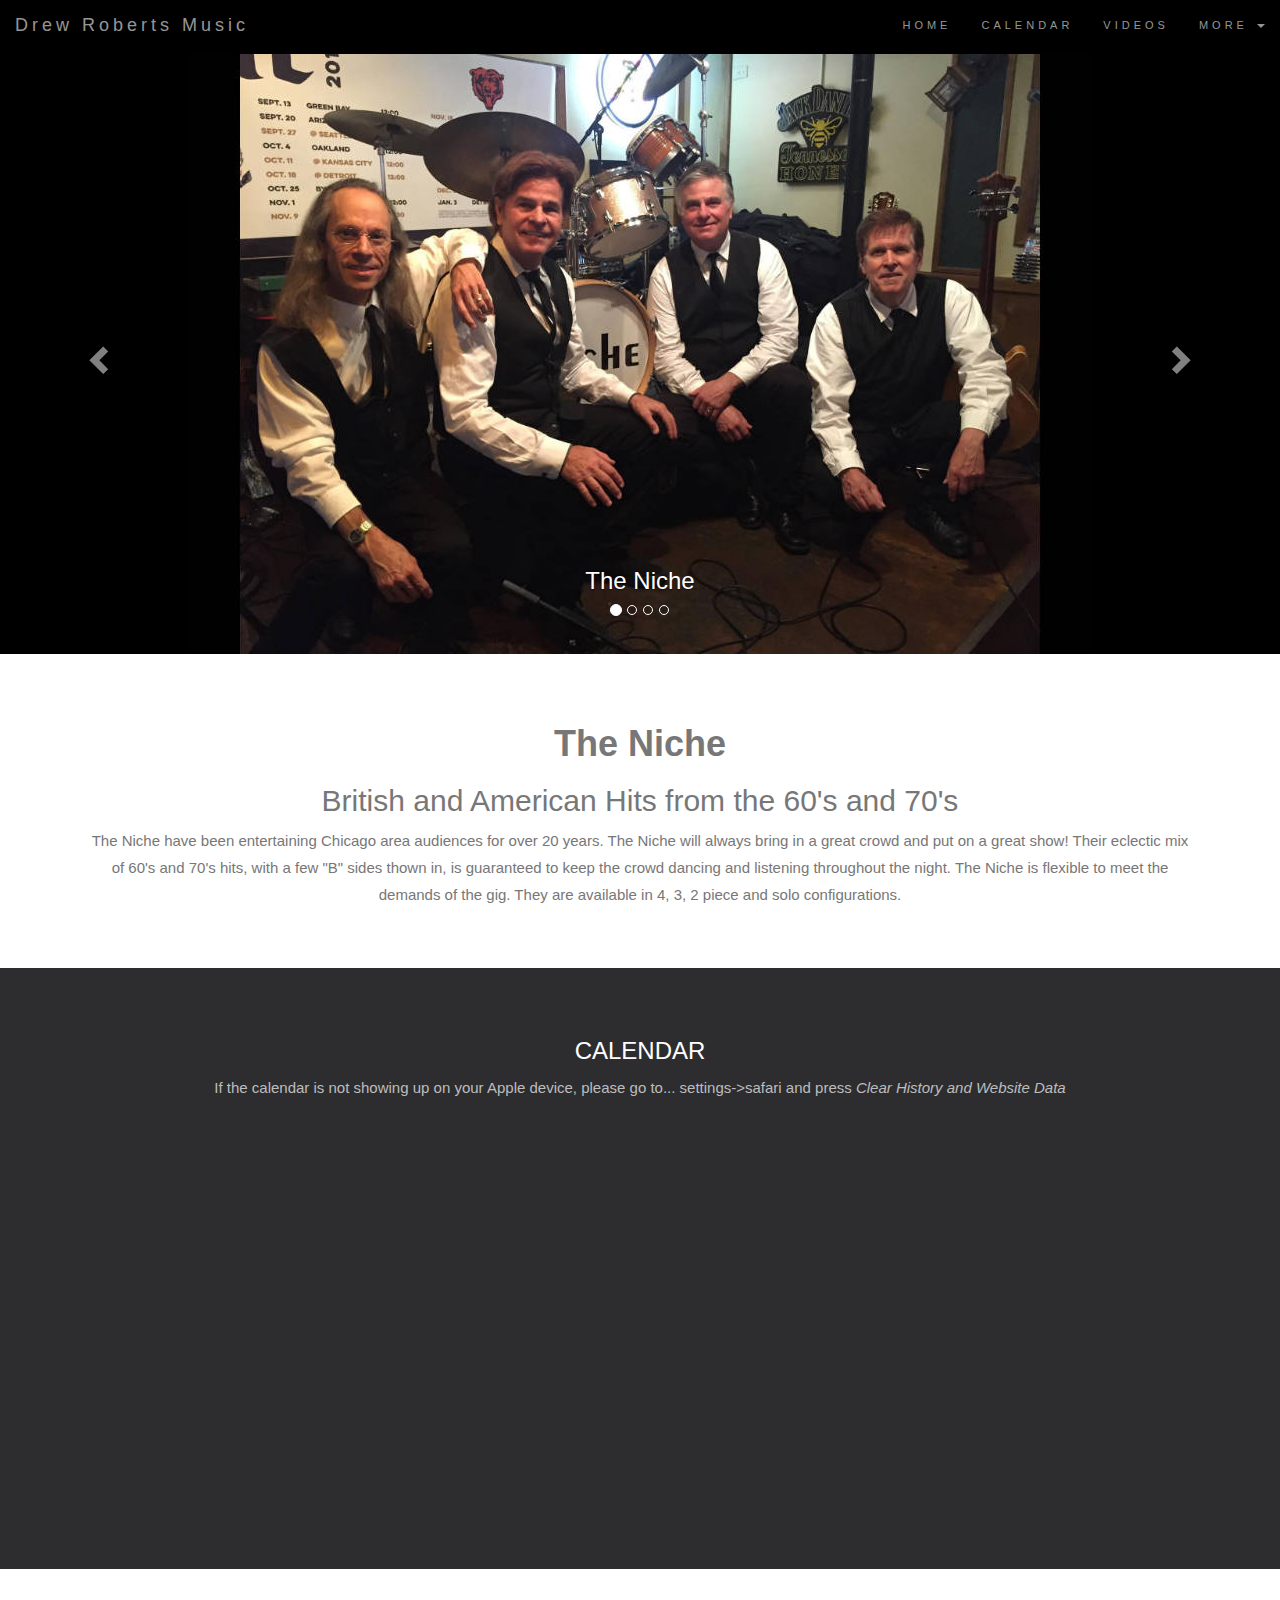
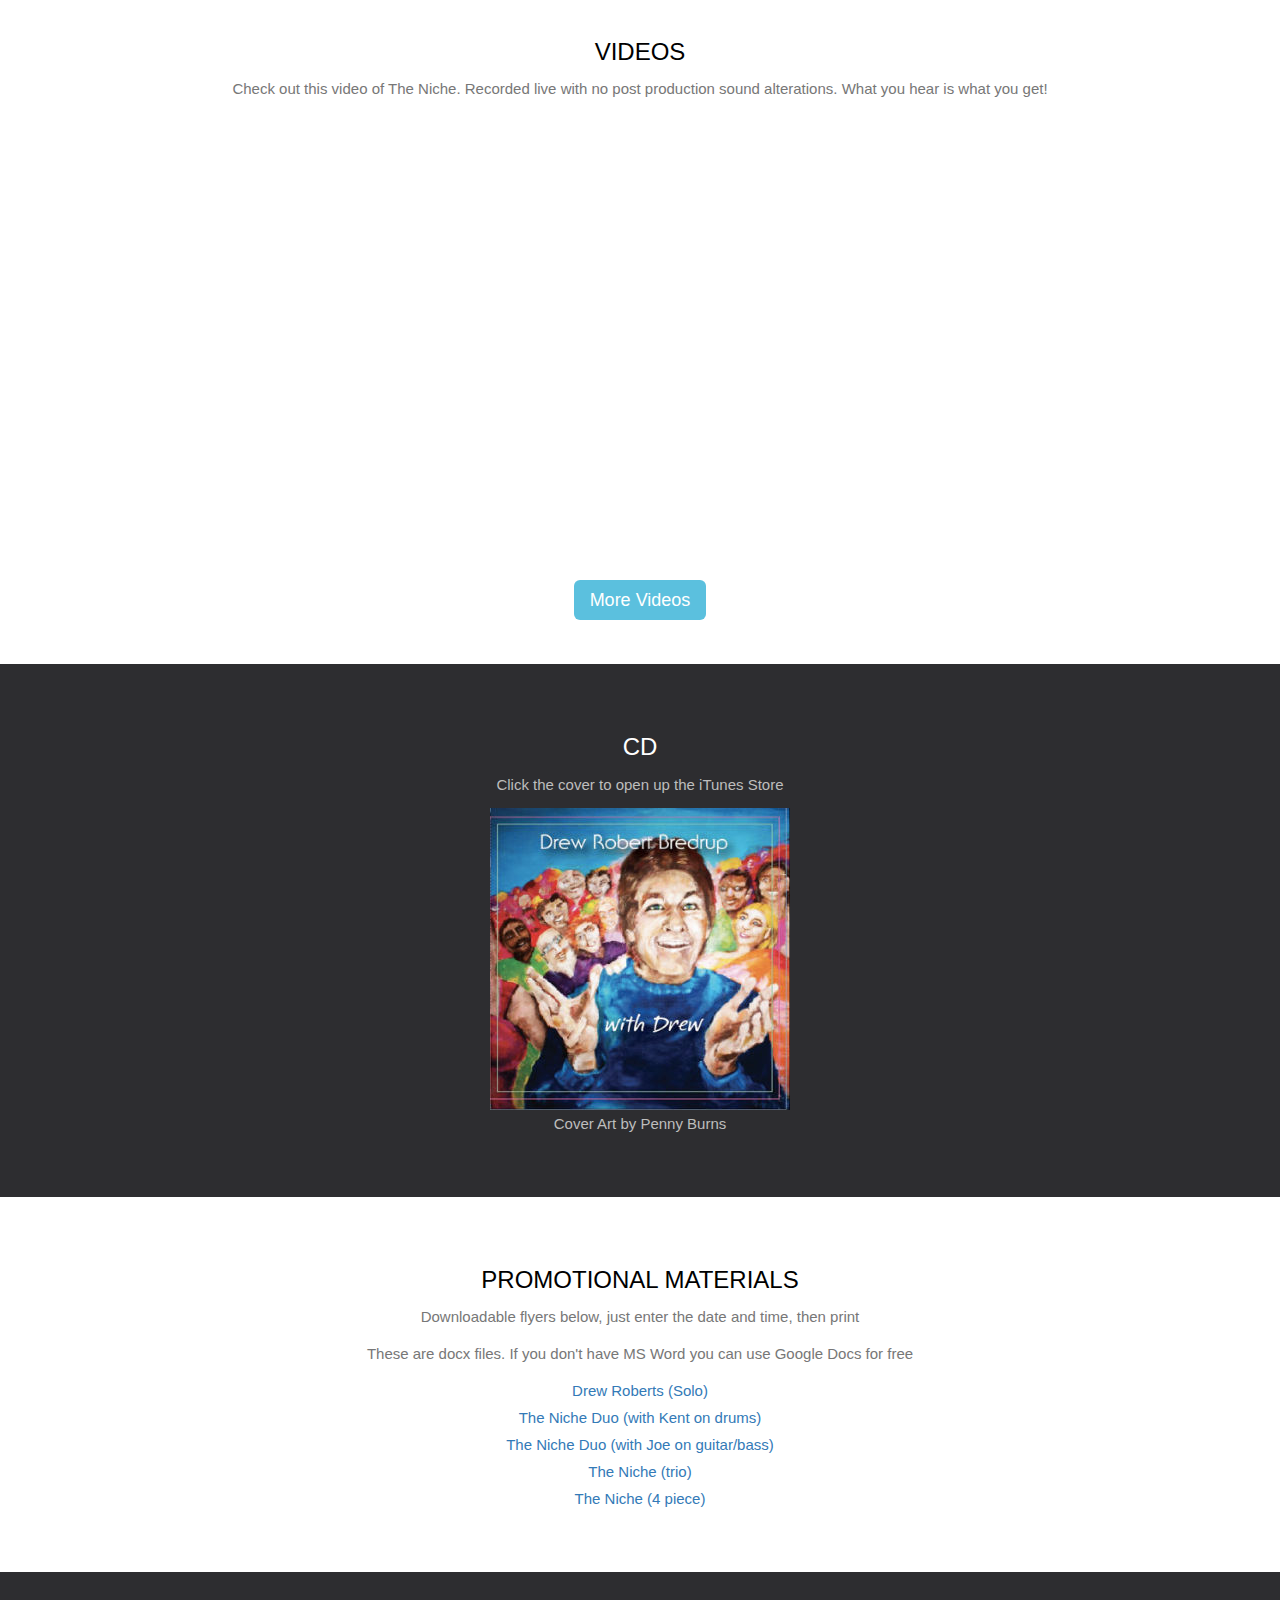
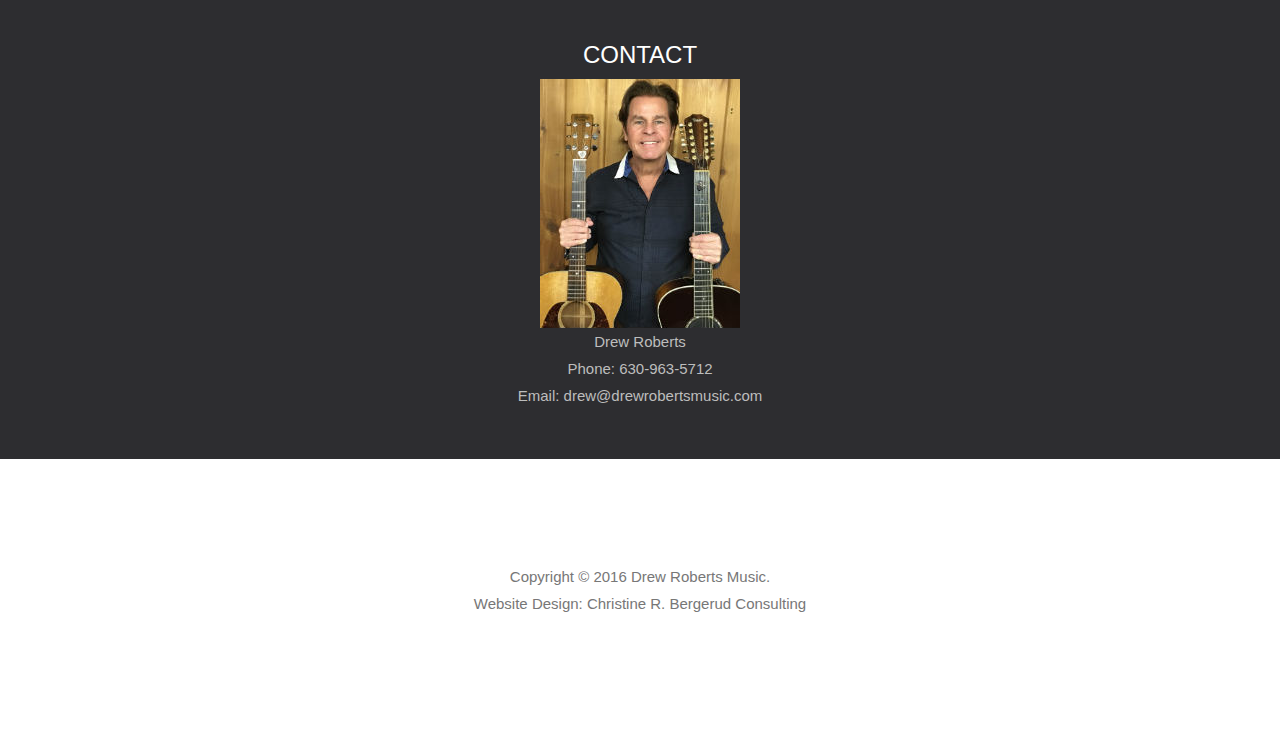
<file: index.html>
<!DOCTYPE html>
<html lang="en">
<head>
  <title>Drew Robert's Music</title>
  <meta charset="utf-8">
  <meta name="viewport" content="width=device-width, initial-scale=1">
  <meta http-equiv="Cache-Control" content="no-cache, no-store, must-revalidate" />
  <meta http-equiv="Pragma" content="no-cache" />
  <meta http-equiv="Expires" content="0" />
  <link rel="stylesheet" href="http://maxcdn.bootstrapcdn.com/bootstrap/3.3.5/css/bootstrap.min.css">
  <script src="https://ajax.googleapis.com/ajax/libs/jquery/1.11.1/jquery.min.js"></script>
  <script src="http://maxcdn.bootstrapcdn.com/bootstrap/3.3.5/js/bootstrap.min.js"></script>
  <link rel="stylesheet" href="css/styles.css"> 
  <link rel="icon" type="image/png" href="images/favicon1.png">
</head>

<body> 
<nav class="navbar navbar-default navbar-fixed-top">
  <div class="container-fluid">
    <div class="navbar-header">
      <button type="button" class="navbar-toggle" data-toggle="collapse" data-target="#myNavbar">
        <span class="icon-bar"></span>
        <span class="icon-bar"></span>
        <span class="icon-bar"></span> 
      </button>
      <a class="navbar-brand" href="#">Drew Roberts Music</a>
    </div>
    <div class="collapse navbar-collapse" id="myNavbar">
      <ul class="nav navbar-nav navbar-right">
        <li><a href="#home" data-toggle="collapse" data-target="#myNavbar">HOME</a></li>
        <li><a href="#calendar" data-toggle="collapse" data-target="#myNavbar">CALENDAR</a></li>
        <li><a href="#video" data-toggle="collapse" data-target="#myNavbar">VIDEOS</a></li>
        <li class="dropdown">
          <a class="dropdown-toggle" data-toggle="dropdown" href="#">MORE
            <span class="caret"></span>
          </a>
          <ul class="dropdown-menu">
            <li><a href="#cd" data-toggle="collapse" data-target="#myNavbar">CD</a></li>
            <li><a href="#promo" data-toggle="collapse" data-target="#myNavbar">PROMO MATERIAL</a></li>
            <li><a href="#contact" data-toggle="collapse" data-target="#myNavbar">CONTACT</a></li>
          </ul>
        </li>
      </ul>
    </div>
  </div>
</nav>
<!-- a filler div so that the menu does not clobber the carousel images -->
<div id="home" style="background-color: #000;">&nbsp;<br />&nbsp;</div> 

<div id="myCarousel" class="carousel slide" data-ride="carousel">
  <!-- Indicators -->
  <ol class="carousel-indicators">
    <li data-target="#myCarousel" data-slide-to="0" class="active"></li>
    <li data-target="#myCarousel" data-slide-to="1"></li>
    <li data-target="#myCarousel" data-slide-to="2"></li>
    <li data-target="#myCarousel" data-slide-to="3"></li>
  </ol>

  <!-- Wrapper for slides -->
  <div class="carousel-inner" role="listbox">
    <div class="item active">
      <img class="img-responsive center-block" src="images/TheNiche970x600.jpg" alt="The Niche">
      <div class="carousel-caption">
        <h3>The Niche</h3>
        <!--<p></p>-->
      </div> 
    </div>

    <div class="item">
      <img class="img-responsive center-block" src="images/Duo970x600.jpg" alt="The Niche Duo">
      <div class="carousel-caption">
        <h3 class="caption-background">The Niche Duo</h3>
        <!--<p></p>-->
      </div> 
    </div>

    <div class="item">
      <img class="img-responsive center-block" src="images/DrewSolo970x600.jpg" alt="Drew Roberts Solo">
      <div class="carousel-caption">
        <h3>Drew Roberts Solo</h3>
        <!--<p></p>-->
      </div> 
    </div>
    <div class="item">
      <img class="img-responsive center-block" src="images/FullSizeRender970x600.jpg" alt="The Niche">
      <div class="carousel-caption">
        <h3>The Niche</h3>
        <!--<p></p>-->
      </div> 
    </div>
  </div>

  <!-- Left and right controls -->
  <a class="left carousel-control" href="#myCarousel" role="button" data-slide="prev">
    <span class="glyphicon glyphicon-chevron-left" aria-hidden="true"></span>
    <span class="sr-only">Previous</span>
  </a>
  <a class="right carousel-control" href="#myCarousel" role="button" data-slide="next">
    <span class="glyphicon glyphicon-chevron-right" aria-hidden="true"></span>
    <span class="sr-only">Next</span>
  </a>
</div>

<div class="container text-center">
  <h1><strong>The Niche</strong></h1>
  <h2>British and American Hits from the 60's and 70's</h2>
  <p>The Niche have been entertaining Chicago area audiences for over 20 years. The Niche will always bring in a great crowd and put on a great show! Their eclectic mix of 60's and 70's hits, with a few "B" sides thown in, is guaranteed to keep the crowd dancing and listening throughout the night. The Niche is flexible to meet the demands of the gig. They are available in 4, 3, 2 piece and solo configurations.</p>
</div>


<div class="bg-1" id="calendar">
  <div class="container text-center">
    <h3 class="text-center">CALENDAR</h3>
    <p>If the calendar is not showing up on your Apple device, please go to... settings->safari and press <i>Clear History and Website Data</i></p>
    <iframe src="http://www.google.com/calendar/embed?mode=AGENDA&amp;height=400&amp;wkst=1&amp;bgcolor=%23FFFFFF&amp;src=279293dusedad5mis2k5lvg42c%40group.calendar.google.com&amp;color=%23AB8B00&amp;ctz=America%2FChicago" style=" border-width:0; width: 90%; height: 400px;  "  frameborder="0" scrolling="no"></iframe>
  </div>
</div>

<div class="bg-12" id="video">
  <div class="container text-center">
    <h3 class="text-center">VIDEOS</h3>
    <p>Check out this video of The Niche. Recorded live with no post production sound alterations. What you hear is what you get!</p> 
    <br>
    <iframe width="90%" height="400px" src="https://www.youtube.com/embed/VzEdXQqeMvw?rel=0" frameborder="0" allowfullscreen></iframe>
    <div style="margin-top: 40px;">
      <a href="./videos.html" class="btn-lg btn-info" role="button">More Videos</a>
    </div>
  </div>
</div>
<!--width was 480 -->
<div class="bg-1" id="cd">
  <div class="container text-center">
    <h3 class="text-center">CD</h3>
    <p>Click the cover to open up the iTunes Store</p>
    <a href="http://itunes.apple.com/us/album/with-drew/id450864057?uo=4" target="_blank">
      <img class="text-center" src="images/cover300.jpg" />
    </a>   
    <p>Cover Art by Penny Burns</p>
  </div>
</div>

<div class="bg-12" id="promo">
  <div class="container text-center">
    <h3 class="text-center">PROMOTIONAL MATERIALS</h3>
    <p>Downloadable flyers below, just enter the date and time, then print</p>
    <p>These are docx files. If you don't have MS Word you can use Google Docs for free</p>
    <p>
      <a href="docs/Drew_Solo_flyer.docx">Drew Roberts (Solo)</a><br>
      <a href="docs/The_Niche_Duo_flyer.docx">The Niche Duo (with Kent on drums)</a><br>
      <a href="docs/The_Niche_Duo_Joe_flyer.docx">The Niche Duo (with Joe on guitar/bass)</a><br>
      <a href="docs/The_niche_flyer.docx">The Niche (trio)</a><br>
      <a href="docs/The_niche4_flyer.docx">The Niche (4 piece)</a><br>
    </p>
  </div>
</div>
<div class="bg-1" id="contact">
  <div class="container text-center">
    <h3 class="text-center">CONTACT</h3>
    <img class="text-center" src="images/DrewSolo200w250h.jpg" />
    <div class="row">
      <div class="col-xs-12">Drew Roberts</div>
      <div class="col-xs-12">Phone: 630-963-5712</div>
      <div class="col-xs-12">Email: drew@drewrobertsmusic.com</div> 
    </div>     
  </div>
</div>

<div class="bg-12" id="contact">
  <div class="container text-center">
    <br />
    <br />
    <div class="row"> 
      <div>Copyright &copy; 2016 Drew Roberts Music.</div>
    </div>
    <div class="row"> 
      <div>Website Design: Christine R. Bergerud Consulting</div>
    </div>
  </div>  
  <!-- have to add space to the bottom so that page can scroll to the bottom for correct contact display -->
  <br />
  <br />
  <br />
</div>

<!-- Keep javascript stuff around for future event handling 
<script src="js/theNiche.js"></script>
-->
</body>
</html>
</file>
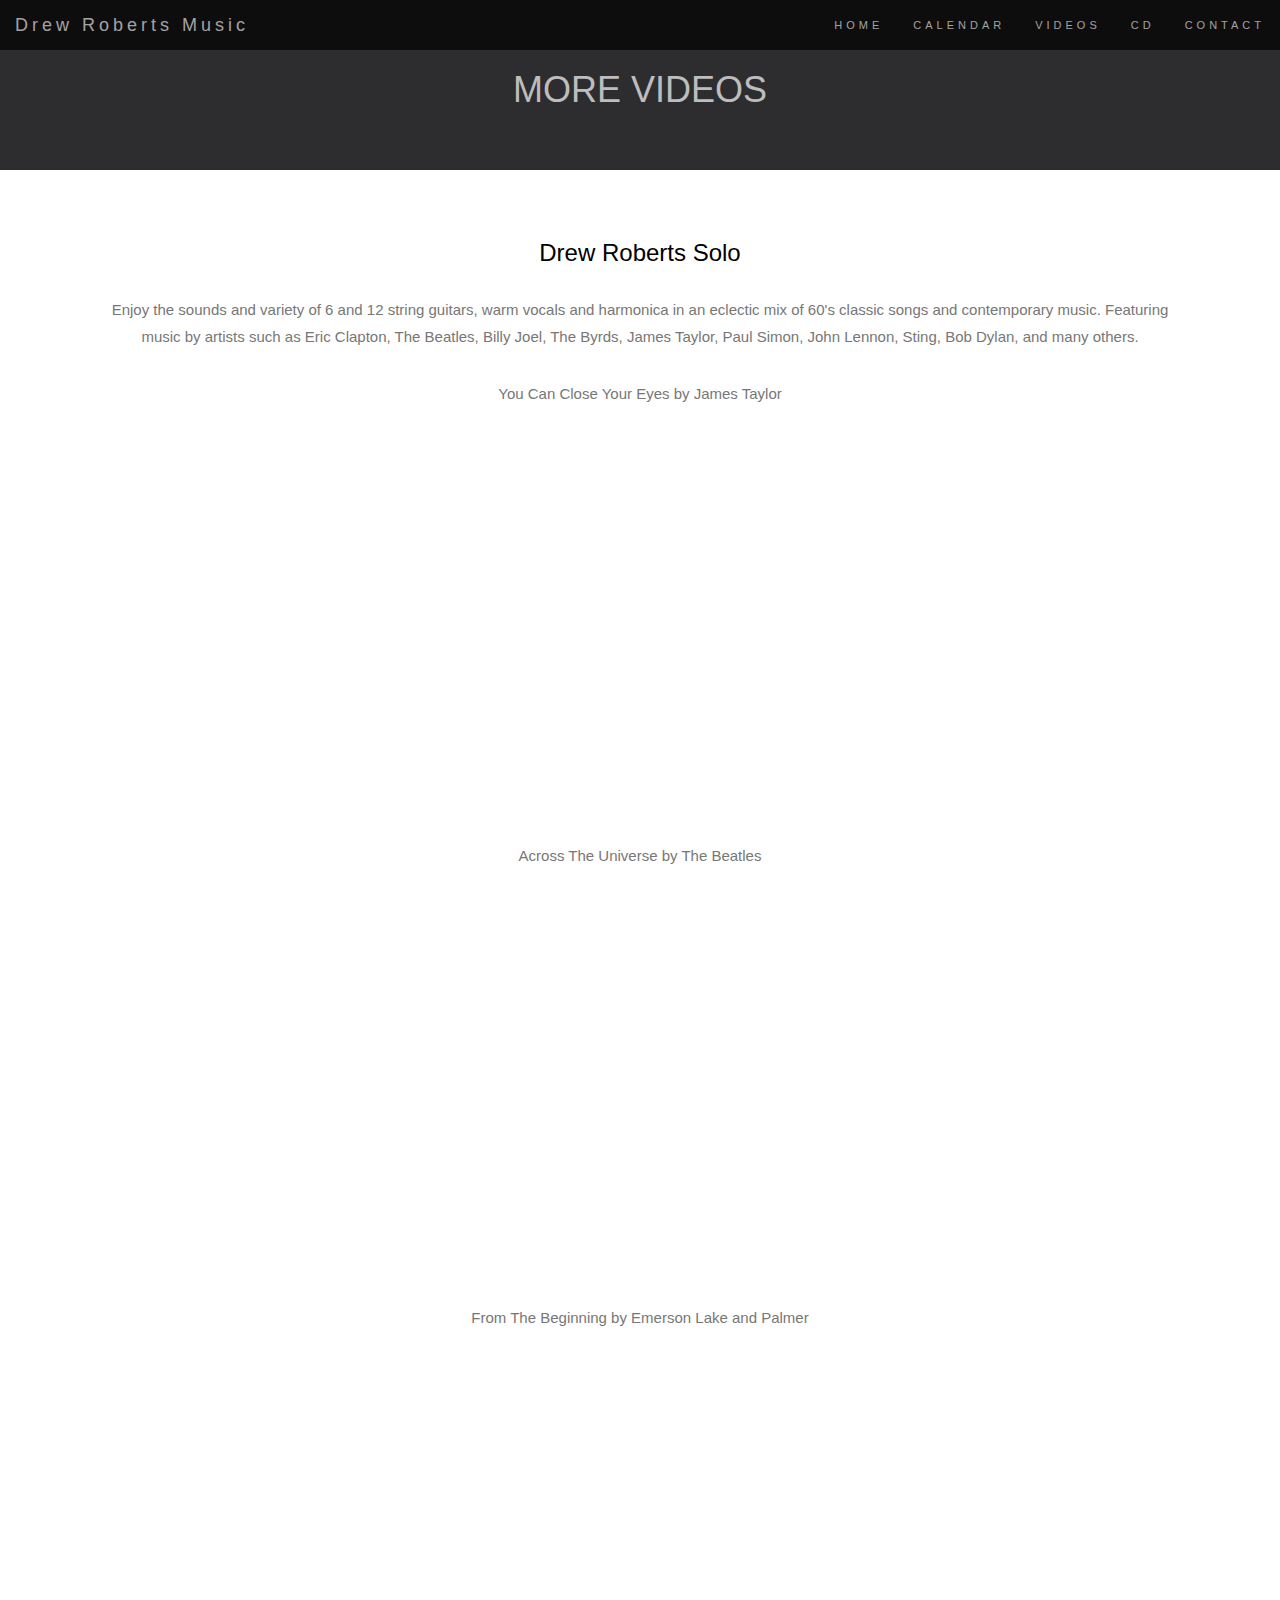
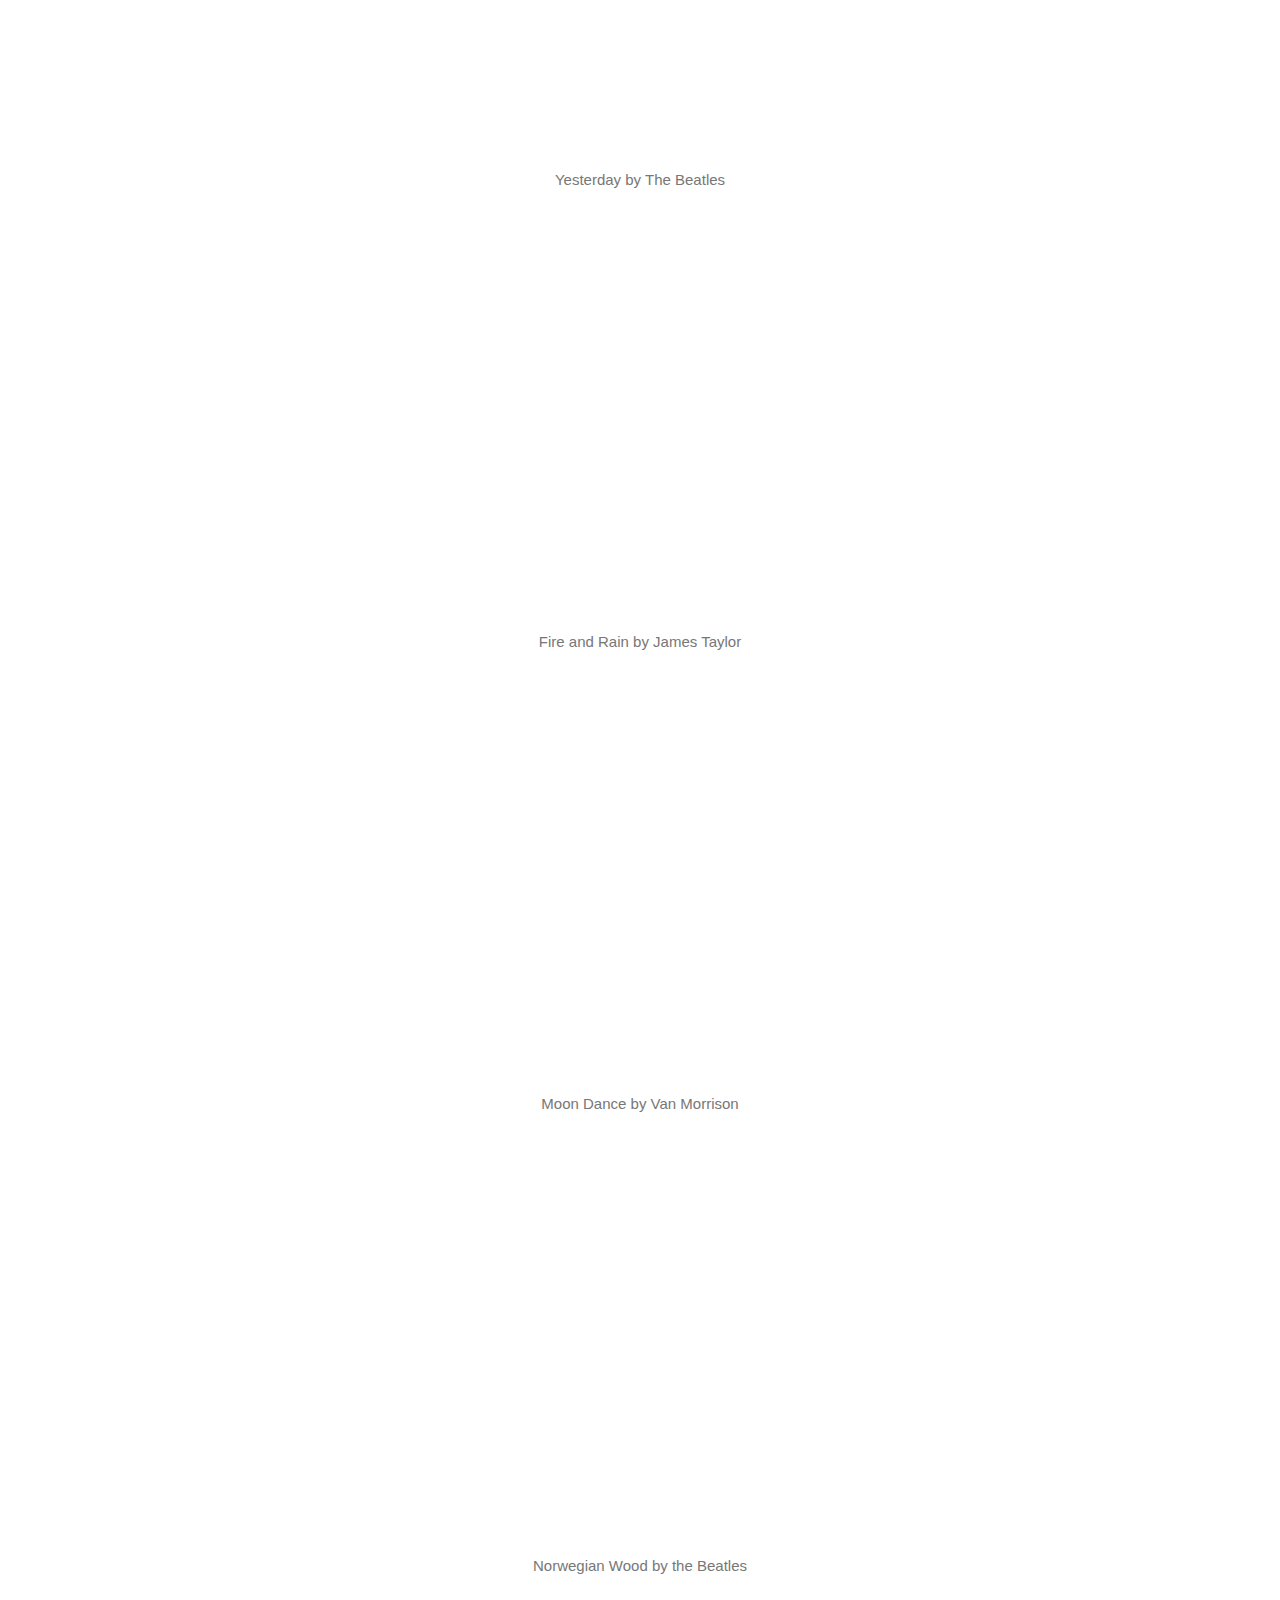
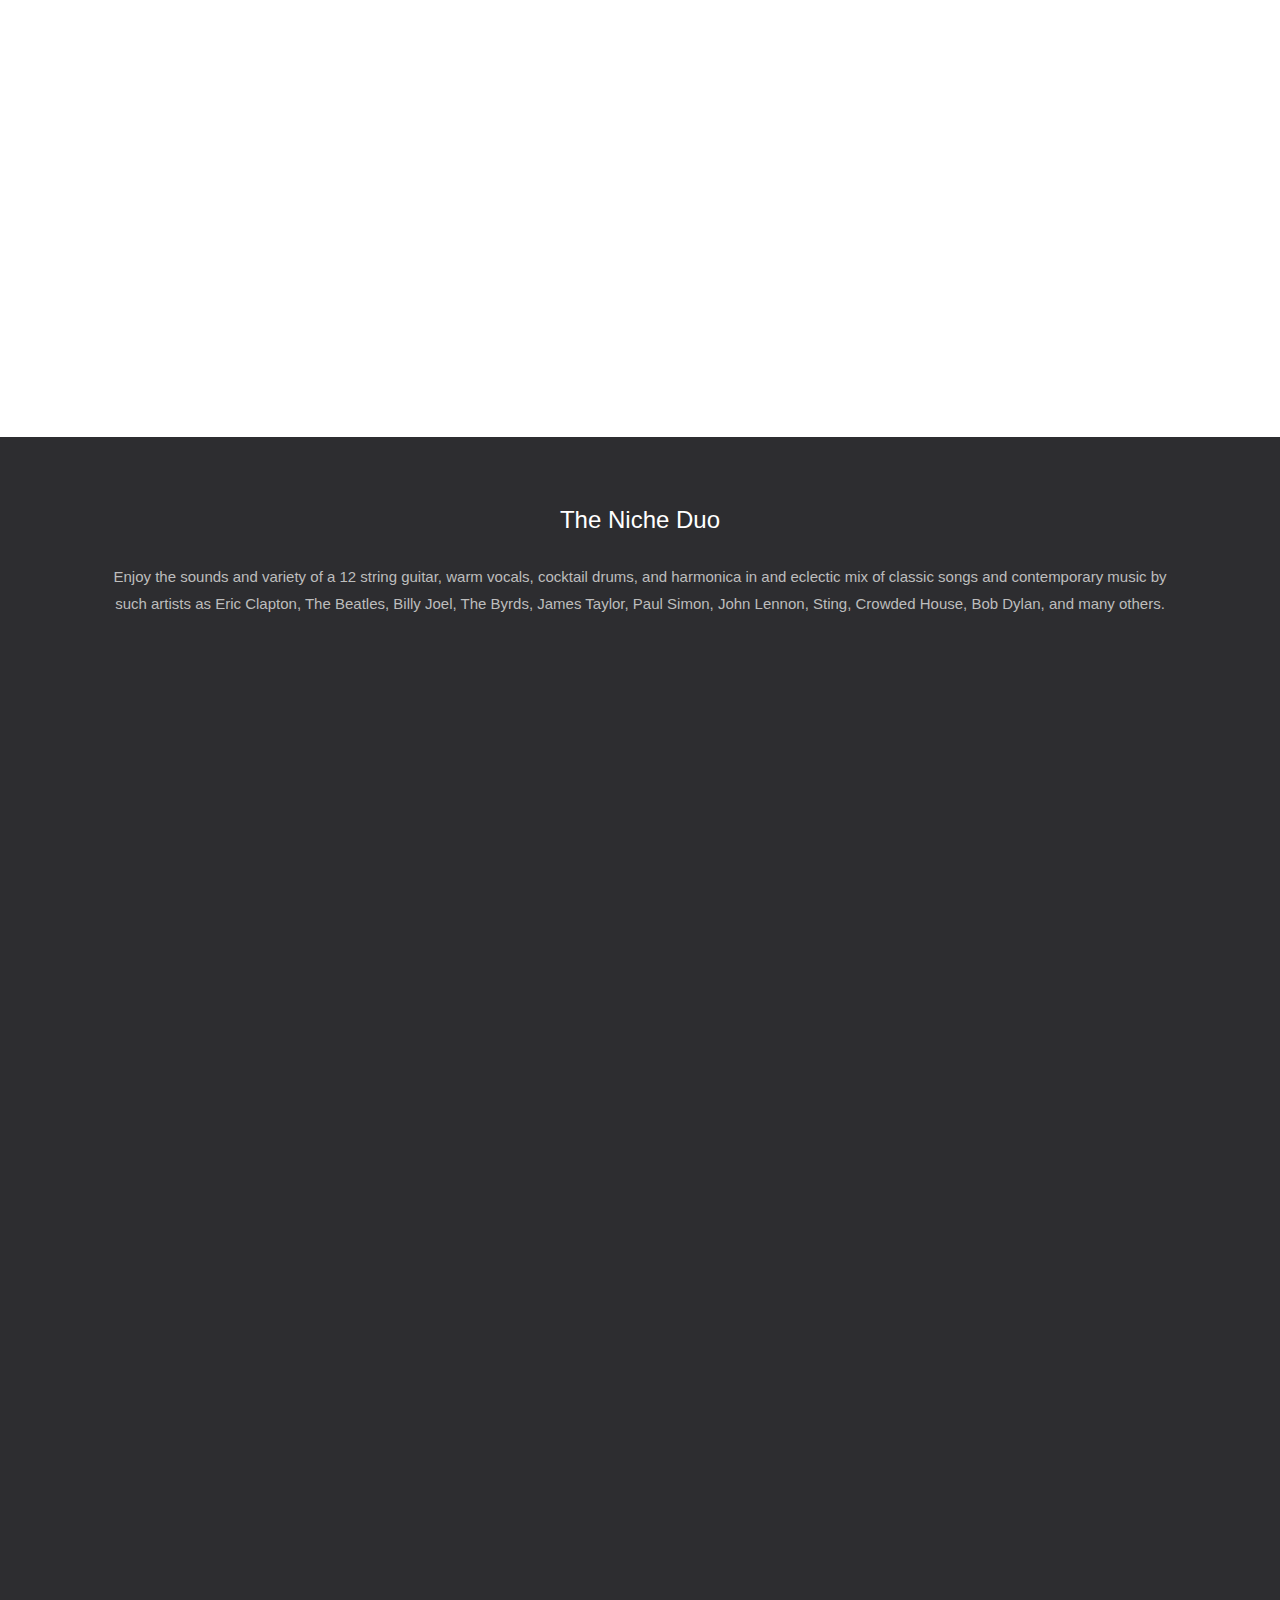
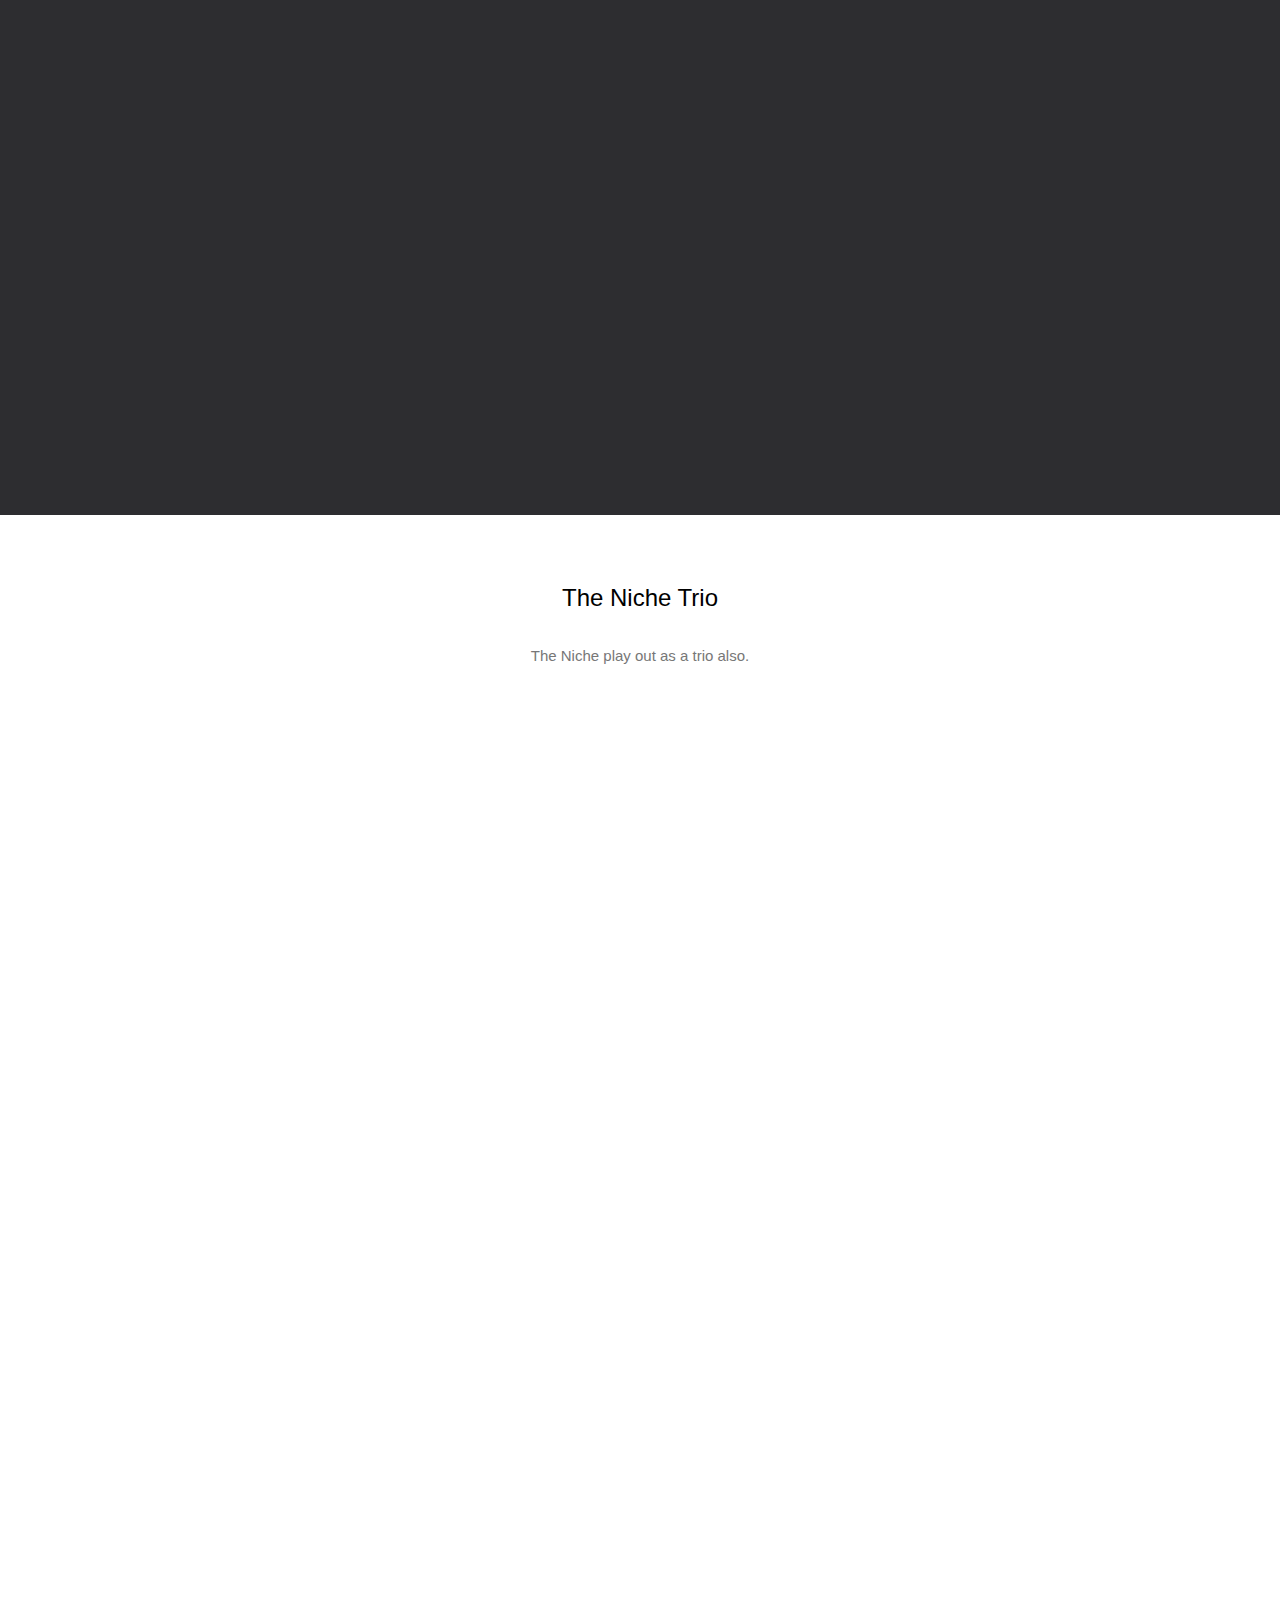
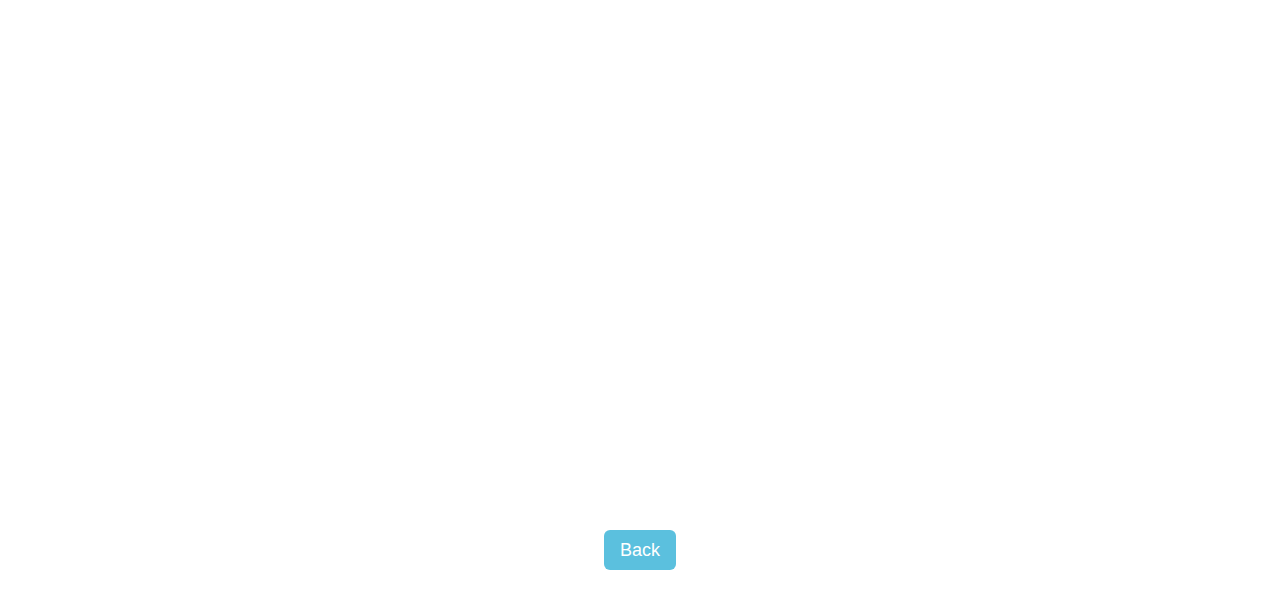
<file: videos.html>
<!DOCTYPE html>
<html lang="en">
<head>
  <title>Drew Robert's Music</title>
  <meta charset="utf-8">
  <meta name="viewport" content="width=device-width, initial-scale=1">
  <meta http-equiv="Cache-Control" content="no-cache, no-store, must-revalidate" />
  <meta http-equiv="Pragma" content="no-cache" />
  <meta http-equiv="Expires" content="0" />
  <link rel="stylesheet" href="http://maxcdn.bootstrapcdn.com/bootstrap/3.3.5/css/bootstrap.min.css">
  <script src="https://ajax.googleapis.com/ajax/libs/jquery/1.11.1/jquery.min.js"></script>
  <script src="http://maxcdn.bootstrapcdn.com/bootstrap/3.3.5/js/bootstrap.min.js"></script>
  <link rel="stylesheet" href="css/styles.css"> 
  <link rel="icon" type="image/png" href="images/favicon1.png">
</head>

<body> 
<nav class="navbar navbar-default navbar-fixed-top">
  <div class="container-fluid">
    <div class="navbar-header">
      <button type="button" class="navbar-toggle" data-toggle="collapse" data-target="#myNavbar">
        <span class="icon-bar"></span>
        <span class="icon-bar"></span>
        <span class="icon-bar"></span> 
      </button>
      <a class="navbar-brand" href="#">Drew Roberts Music</a>
    </div>
    <div class="collapse navbar-collapse" id="myNavbar">
      <ul class="nav navbar-nav navbar-right">
        <li><a href="./index.html#home" data-toggle="collapse" data-target="#myNavbar">HOME</a></li>
        <li><a href="./index.html#calendar" data-toggle="collapse" data-target="#myNavbar">CALENDAR</a></li>
        <li><a href="./index.html#video" data-toggle="collapse" data-target="#myNavbar">VIDEOS</a></li>
        <li><a href="./index.html#cd" data-toggle="collapse" data-target="#myNavbar">CD</a></li>
        <li><a href="./index.html#contact" data-toggle="collapse" data-target="#myNavbar">CONTACT</a></li>
      </ul>
    </div>
  </div>
</nav>

<div class="bg-1">
  <div class="container text-center">
    <h1 class="text-center">MORE VIDEOS</h1>    
  </div>
</div>
<div class="bg-12">
  <div class="container text-center">
    <div>
      <h3>Drew Roberts Solo</h3>
      <p style="padding: 20px;">Enjoy the sounds and variety of 6 and 12 string guitars, warm vocals and harmonica in an eclectic mix of 60's classic songs and contemporary music. Featuring music by artists such as Eric Clapton, The Beatles, Billy Joel, The Byrds, James Taylor, Paul Simon, John Lennon, Sting, Bob Dylan, and many others.</p>
      <span>You Can Close Your Eyes by James Taylor</span>
      <br>
      <iframe width="90%" height="400" src="http://www.youtube.com/embed/bQymBqx-uy0" frameborder="0" allowfullscreen></iframe>
      <br>
      <br>
      <span>Across The Universe by The Beatles</span>
      <br>
      <iframe width="90%" height="400" src="http://www.youtube.com/embed/H2NJ5JB1cCY" frameborder="0" allowfullscreen></iframe>
      <br>
      <br>
      <span>From The Beginning by Emerson Lake and Palmer</span>
      <br>
      <iframe width="90%" height="400" src="http://www.youtube.com/embed/sXjEijhoug0" frameborder="0" allowfullscreen></iframe>
      <br>
      <br>
      <span>Yesterday by The Beatles</span>
      <br>
      <iframe width="90%" height="400" src="http://www.youtube.com/embed/U3yVm2guEaQ" frameborder="0" allowfullscreen></iframe>
      <br>
      <br>
      <span>Fire and Rain by James Taylor</span>
      <br>
      <iframe width="90%" height="400" src="http://www.youtube.com/embed/avTEv2C7aP4" frameborder="0" allowfullscreen></iframe>
      <br>
      <br>
      <span>Moon Dance by Van Morrison</span>
      <br>
      <iframe width="90%" height="400" src="http://www.youtube.com/embed/6EWxbk7LauA" frameborder="0" allowfullscreen></iframe>
      <br>
      <br>
      <span>Norwegian Wood by the  Beatles</span>
      <br>
      <iframe width="90%" height="400" src="http://www.youtube.com/embed/Aqa4-IosHsw" frameborder="0" allowfullscreen></iframe>
      <br>
    </div>
  </div>
</div>    
<div class="bg-1">
  <div class="container text-center">
      <h3>The Niche Duo</h3>
      <p style="padding: 20px;">Enjoy the sounds and variety of a 12 string guitar, warm vocals, cocktail drums, and harmonica in and eclectic mix of classic songs and contemporary music by such artists as Eric Clapton, The Beatles, Billy Joel, The Byrds, James Taylor, Paul Simon, John Lennon, Sting, Crowded House, Bob Dylan, and many others. </p>
      <iframe width="90%" height="400" src="http://www.youtube.com/embed/LI4BrwRoHPc" frameborder="0" allowfullscreen></iframe>
      <br>
      <br>
      <iframe width="90%" height="400" src="http://www.youtube.com/embed/g1F0_T1G88g" frameborder="0" allowfullscreen></iframe>
      <br>
      <br>
      <iframe width="90%" height="400" src="http://www.youtube.com/embed/AaST3SzqK0c" frameborder="0" allowfullscreen></iframe>
      <br>
      <br>
      <iframe width="90%" height="400" src="http://www.youtube.com/embed/xHcNzbaOuvc" frameborder="0" allowfullscreen></iframe>
      <br>
      <br>
      <iframe width="90%" height="400" src="http://www.youtube.com/embed/iLZLBe0f1Yg" frameborder="0" allowfullscreen></iframe>
      <br>
      <br>
      <iframe width="90%" height="400" src="http://www.youtube.com/embed/j_nf5ASkuAs" frameborder="0" allowfullscreen></iframe>
      <br>
      <br>
      <iframe width="90%" height="400" src="http://www.youtube.com/embed/M4Vizqlx22w" frameborder="0" allowfullscreen></iframe>
    </div>
  </div>
</div>    
<div class="bg-12">
  <div class="container text-center">
    <div>
      <h3>The Niche Trio</h3>
      <p style="padding: 20px;">The Niche play out as a trio also. </p>
      <iframe width="90%" height="400" src="http://www.youtube.com/embed/DbF0E8bwUzw" frameborder="0" allowfullscreen></iframe>
      <br>
      <br>
      <iframe width="90%" height="400" src="http://www.youtube.com/embed/iqG1dgdCVR0" frameborder="0" allowfullscreen></iframe> 
      <br>
      <br>
      <iframe width="90%" height="400" src="http://www.youtube.com/embed/b8tguutGqMg" frameborder="0" allowfullscreen></iframe>
      <br>
      <br>
      <iframe width="90%" height="400" src="http://www.youtube.com/embed/RekcziQw63A" frameborder="0" allowfullscreen></iframe>
      <br>
      <br>
      <iframe width="90%" height="400" src="http://www.youtube.com/embed/g-ZLL8_goD8" frameborder="0" allowfullscreen></iframe>
      <br>
      <br>
      <iframe width="90%" height="400" src="http://www.youtube.com/embed/jBOhof-SfqU" frameborder="0" allowfullscreen></iframe>
      <br>
      <br>
      <iframe width="90%" height="400" src="http://www.youtube.com/embed/Mm916dEZ9R0" frameborder="0" allowfullscreen></iframe>
    </div>
    <div style="margin-top: 20px;">
      <a href="./index.html#video" class="btn-lg btn-info" role="button">Back</a>
    </div>
  </div>
</div>
</body>
</html>
</file>
<file: css/styles.css>
body {
	margin: 0;
	background-color: white;
	font: 400 15px/1.8 Lato, sans-serif;
    color: #777;

}

#backgroundDiv {
	/**background-image: url('../images/DrewRoberts.jpg');*/
	/**background-image: url('../images/niche3.png');*/
	background-image: url('../images/niche3.png');
	/**background-image: url('../images/TheNiche.png');*/
	background-size: 100%;
	background-repeat: no-repeat;
	width: 100%;
	height: 600px;
} 

.container {
    /* padding: 80px 120px; */
    padding: 50px 30px;
} 

.carousel-inner > .item {
    margin: 0 auto;
    background-color: black;
}

.carousel-caption1 {
    top: 0;
    bottom: auto;
    padding-top: 50px;
    /* background: rgba(0, 0, 0, 0.5); */
}

.caption-background {
  background:#000000;
  background:rgba(0,0,0,0.5); 
  padding: 10px;
  /*margin-right: 200px;
  margin-left: 200px;
  padding-top: 10px;
  padding-bottom: 10px;
  padding: 20px;
  width: 50%;
  margin 0 auto; */
}

.navbar {
    margin-bottom: 0;
    /* background-color: #2d2d30; */
    background-color: #000000;
    border: 0;
    font-size: 11px !important;
    letter-spacing: 4px;
    opacity:0.7;
}

/* Add a gray color to all navbar links */
.navbar li a, .navbar .navbar-brand { 
    color: #d5d5d5 !important;
}

/* On hover, the links will turn white */
.navbar-nav li a:hover {
    color: #fff !important;
}

/* The active link */
.navbar-nav li.active a {
    color: #fff !important;
    background-color:#29292c !important;
}

/* Remove border color from the collapsible button */
.navbar-default .navbar-toggle {
    border-color: transparent;
}

/* Dropdown */
.open .dropdown-toggle {
    color: #fff ;
    background-color: #555 !important;
}

/* Dropdown links */
.dropdown-menu li a {
    /* color: #000 !important; */
    color: #888 !important;
}

/* On hover, the dropdown links will turn red */
.dropdown-menu li a:hover {
    background-color: red !important;
}

.bg-1 {
    background: #2d2d30;
    color: #bdbdbd;
}
.bg-1 h3 {color: #fff;}
/* .bg-1 p {font-style: italic;} */

.bg-12 h3 {color: #000;}

/* for the video links */
.pointer-cursor {
  cursor: pointer;
  padding: 10px;
}

.pointer-cursor:hover {
  background-color: #aaaaaa;
}

.video-section {
  background-color: #555555;
  color: #ffffff;
  padding: 10px;
}
</file>
